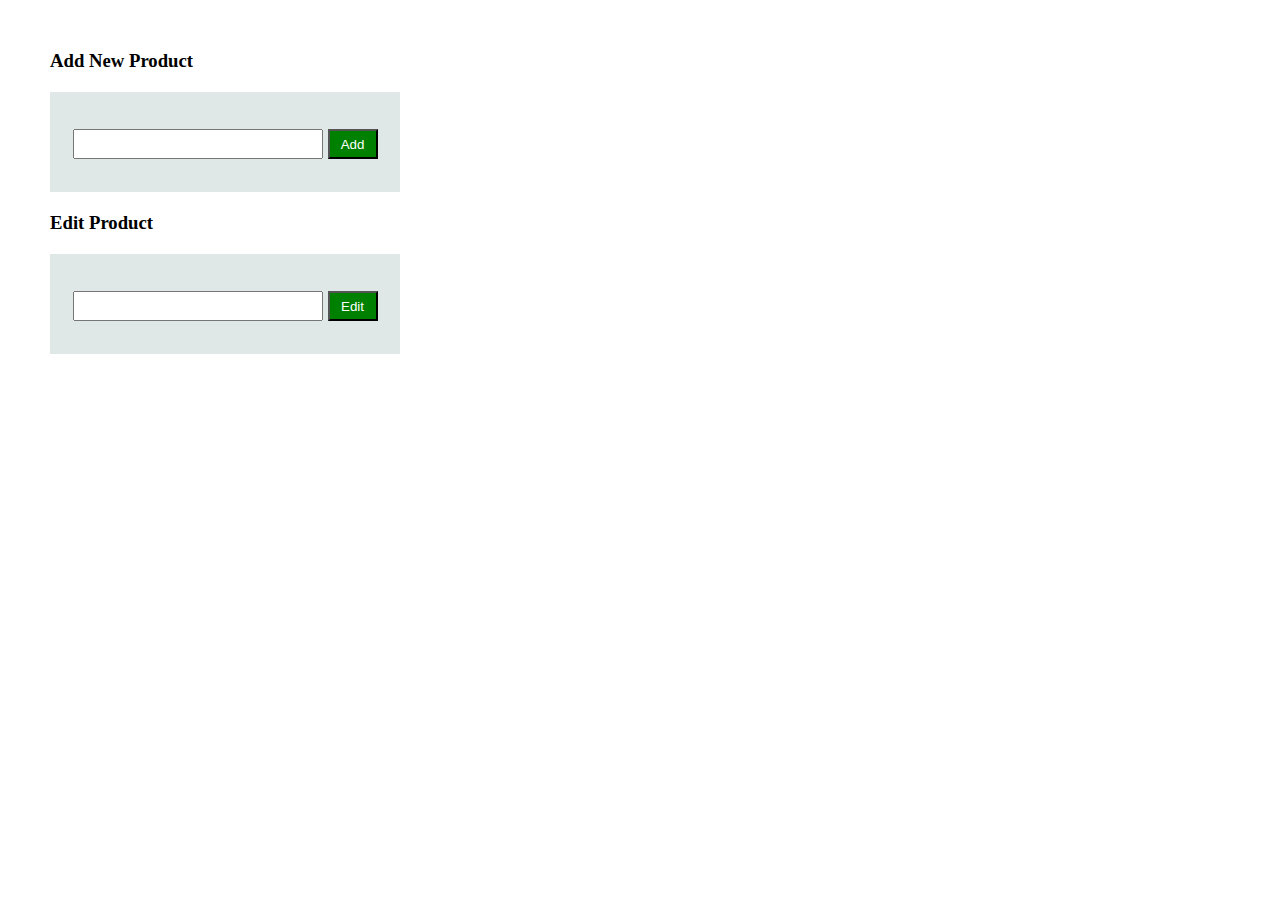
<file: index.html>
<!DOCTYPE html>
<html lang="en">
  <head>
    <meta charset="UTF-8" />
    <meta http-equiv="X-UA-Compatible" content="IE=edge" />
    <meta name="viewport" content="width=device-width, initial-scale=1.0" />
    <link rel="stylesheet" href="style.css" />
    <title>Document</title>
  </head>
  <body>
    <div class="container">
      <!-- display product -->
      <div id="displayProduct"></div>
      <!-- add new product -->
      <h3>Add New Product</h3>
      <div class="add_NewProduct">
        <div class="input_addNewProduct">
          <input id="addNewProduct" type="text" />
        </div>
        <div class="btn_addNewProduct">
          <button onclick="addNewProduct()">Add</button>
        </div>
      </div>
      <!-- edit product -->
      <h3>Edit Product</h3>
      <div id="EditProduct">
        <div class="input_editProduct">
          <input id="editProduct" type="text" />
        </div>
        <div class="btn_editProduct">
          <button onclick="changeNameProduct()">Edit</button>
        </div>
        <input type="hidden" id="editProductId" />
      </div>
    </div>
    <script src="/product.js"></script>
  </body>
</html>
</file>
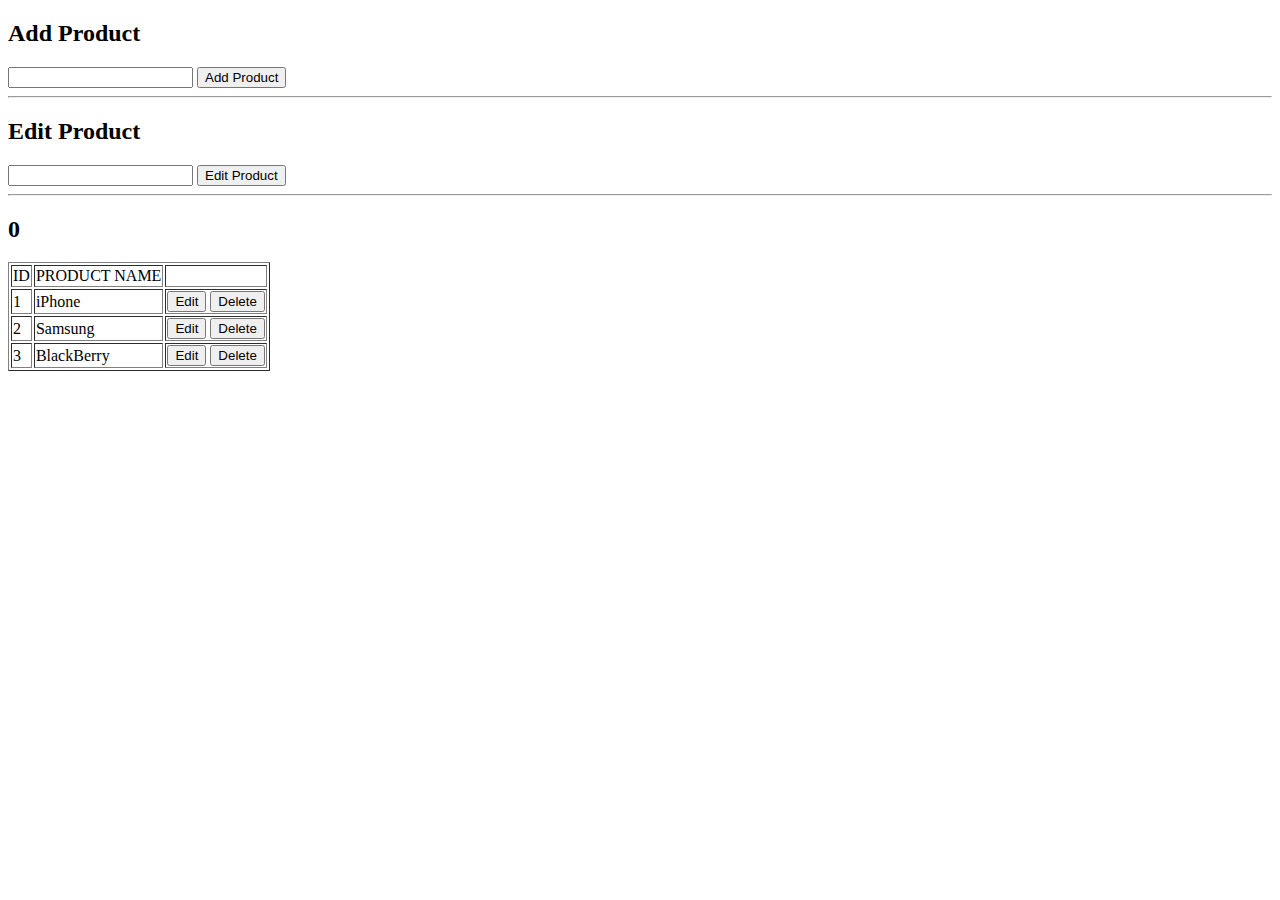
<file: product.html>
<!DOCTYPE html>
<html lang="en">
  <head>
    <meta charset="UTF-8" />
    <meta http-equiv="X-UA-Compatible" content="IE=edge" />
    <meta name="viewport" content="width=device-width, initial-scale=1.0" />
    <title>Document</title>
  </head>
  <body>
    <div id="formAddProduct">
      <h2>Add Product</h2>
      <form id="fAdd">
        <input type="text" name="productName" />
        <button type="submit">Add Product</button>
      </form>
    </div>
    <hr />
    <div id="formEditProduct">
      <h2>Edit Product</h2>
      <form id="fEdit">
        <input type="text" name="productName" />
        <button type="submit">Edit Product</button>
      </form>
    </div>
    <hr />
    <div id="listProduct">
      <h2 id="totalProduct">0</h2>
      <table border="1" id="tableProduct">
        <!-- <tr>
          <td>ID</td>
          <td>PRODUCT NAME</td>
          <td>&nbsp;</td>
        </tr> -->
        <!-- <tr>
          <td>1</td>
          <td>iPhone</td>
          <td>
            <button type="button" name="edit" onClick="editProduct(1)">
              Edit
            </button>
            <button type="button" name="delete" onClick="deleteProduct(1)">
              Delete
            </button>
          </td>
        </tr>
        <tr>
          <td>2</td>
          <td>Samsung</td>
          <td>
            <button type="button" name="edit">Edit</button>
            <button type="button" name="delete">Delete</button>
          </td>
        </tr>
        <tr>
          <td>3</td>
          <td>Xperia</td>
          <td>
            <button type="button" name="edit">Edit</button>
            <button type="button" name="delete">Delete</button>
          </td>
        </tr> -->
      </table>
    </div>
    <script src="script.js"></script>
  </body>
</html>
</file>
<file: style.css>
* {
  margin: 0;
  padding: 0;
  box-sizing: border-box;
}
h3 {
  margin-top: 20px;
  margin-left: 50px;
  margin-bottom: 20px;
}
.add_NewProduct {
  width: 350px;
  height: 100px;
  display: flex;
  justify-content: center;
  padding-top: 37px;
  margin-bottom: 20px;
  margin-left: 50px;
  background-color: rgb(223, 231, 231);
}

.input_addNewProduct input {
  width: 250px;
  height: 30px;
}

.btn_addNewProduct button {
  margin-left: 5px;
  width: 50px;
  color: white;
  background-color: green;
  height: 30px;
}
#EditProduct {
  width: 350px;
  height: 100px;
  display: flex;
  justify-content: center;
  padding-top: 37px;
  margin-bottom: 20px;
  margin-left: 50px;
  background-color: rgb(223, 231, 231);
}

.input_editProduct input {
  width: 250px;
  height: 30px;
}

.btn_editProduct button {
  margin-left: 5px;
  width: 50px;
  color: white;
  background-color: green;
  height: 30px;
}

#displayProduct {
  margin-left: 50px;
  margin-top: 50px;
}

td {
  text-align: center;
}

span {
  margin-left: 50px;
}

#displayProduct button {
  background-color: green;
  color: white;
}
</file>
